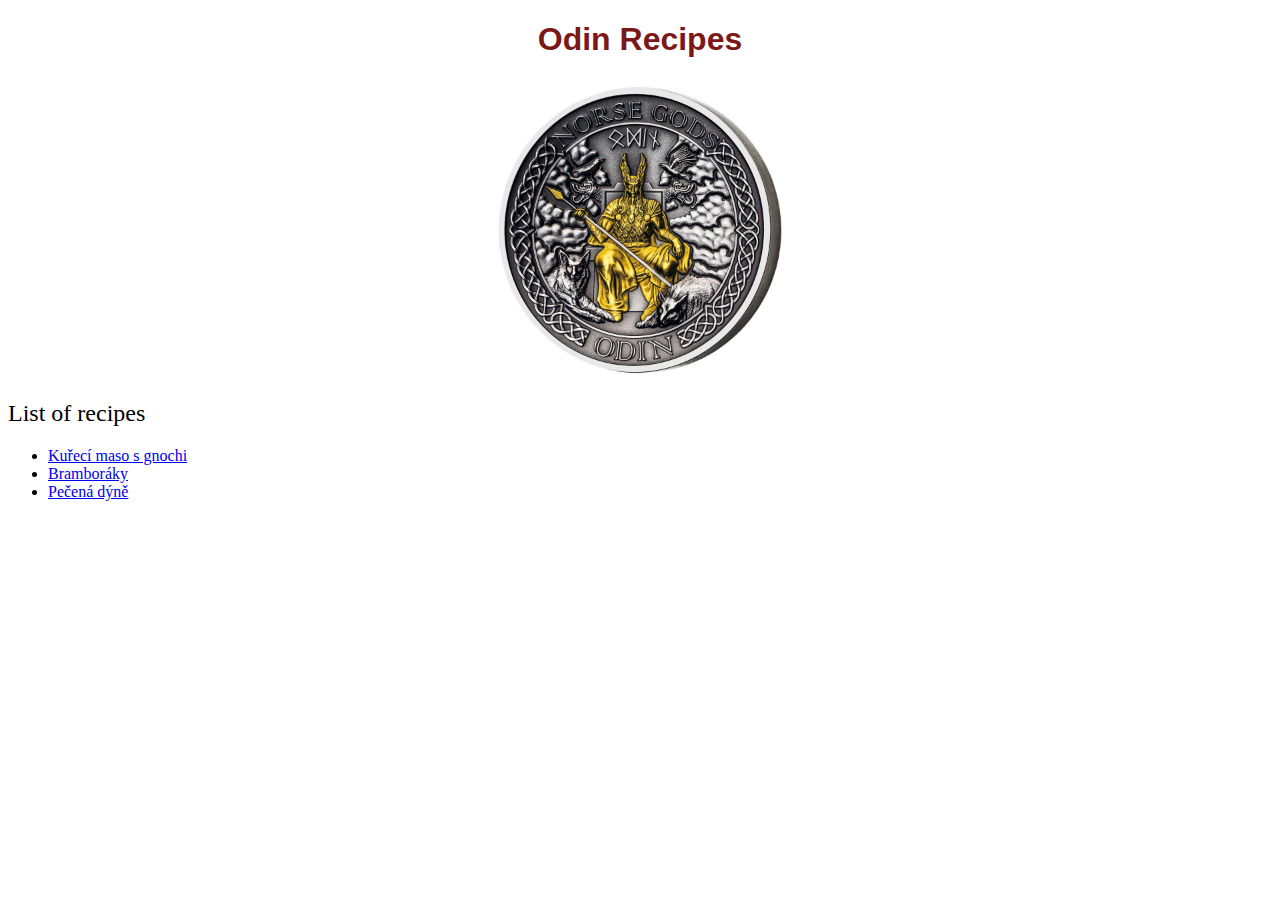
<file: index.html>
<!DOCTYPE html>
<html lang="en">
<head>
    <meta charset="UTF-8">
    <meta http-equiv="X-UA-Compatible" content="IE=edge">
    <meta name="viewport" content="width=device-width, initial-scale=1.0">
    <link rel="stylesheet" href="style.css">
    <title>odin-recipes</title>
</head>
<body>
<h1>Odin Recipes</h1>
<img class="titlePic" src="./odin-cook.jpg" alt="Odin the cook">
<h2>List of recipes</h2>
<ul>
    <li><a href="./recipes/kureci-maso-s-gnochi.html">Kuřecí maso s gnochi</a></li>
    <li><a href="./recipes/bramboraky.html">Bramboráky</a></li>    
    <li><a href="./recipes/pecena-dyne.html">Pečená dýně</a></li>

</ul>
</body>
</html>
</file>
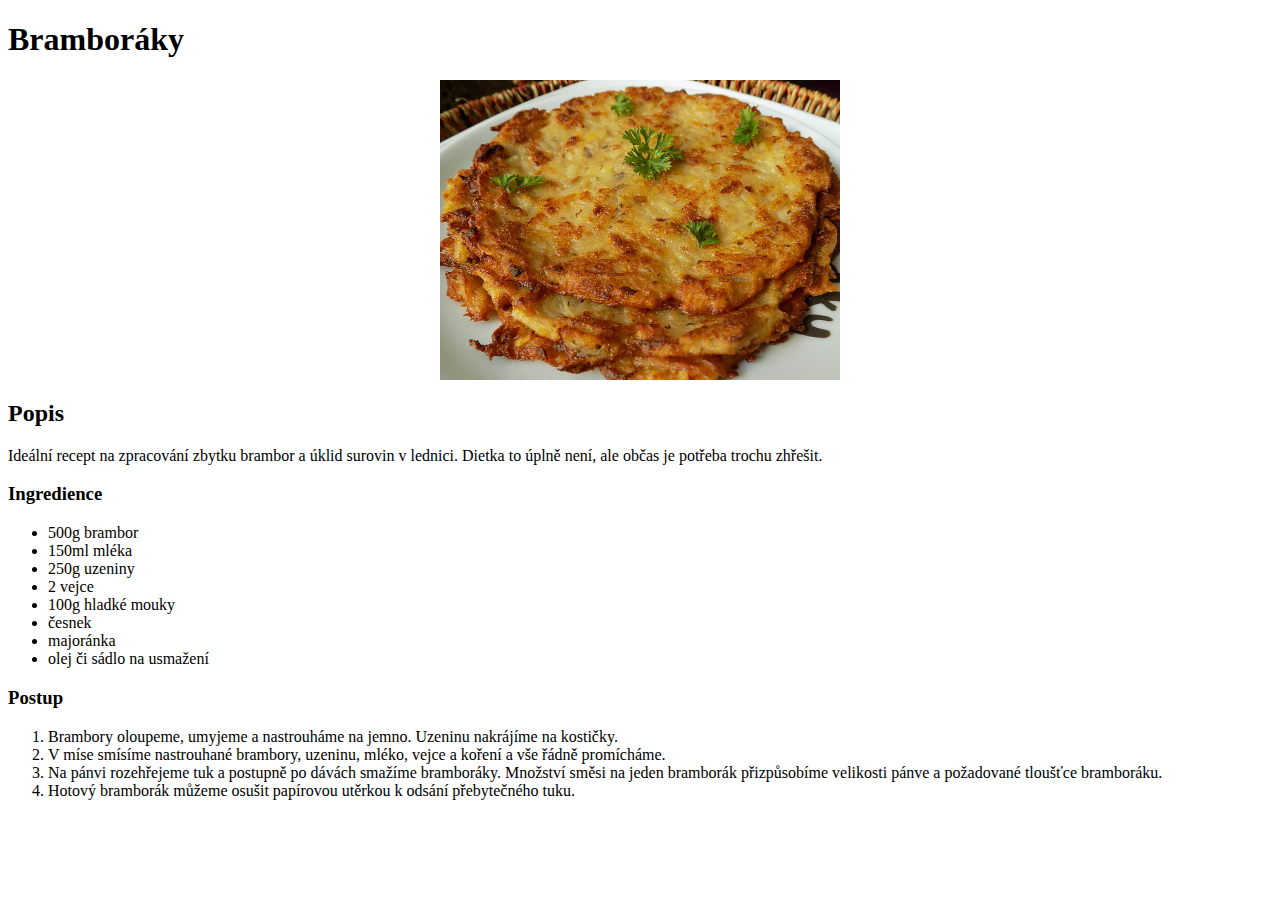
<file: recipes/bramboraky.html>
<!DOCTYPE html>
<html lang="en">
<head>
    <meta charset="UTF-8">
    <meta http-equiv="X-UA-Compatible" content="IE=edge">
    <meta name="viewport" content="width=device-width, initial-scale=1.0">
    <link rel="stylesheet" href="styles.css">
    <title>Bramboraky</title>
</head>
<body>
    <h1>Bramboráky</h1>
    <img class="initPic" src="./bramboraky.jpg" alt="Bramboráky">
    <h2>Popis</h2>
    <p>Ideální recept na zpracování zbytku brambor a úklid surovin v lednici. Dietka to úplně není, ale občas je potřeba trochu zhřešit.</p>
    <h3>Ingredience</h3>
    <ul>
        <li>500g brambor</li>
        <li>150ml mléka</li>
        <li>250g uzeniny</li>
        <li>2 vejce</li>
        <li>100g hladké mouky</li>
        <li>česnek</li>
        <li>majoránka</li>
        <li>olej či sádlo na usmažení</li>
    </ul>
    <h3>Postup</h3>
    <ol>
        <li>Brambory oloupeme, umyjeme a nastrouháme na jemno. Uzeninu nakrájíme na kostičky.</li>
        <li>V míse smísíme nastrouhané brambory, uzeninu, mléko, vejce a koření a vše řádně promícháme.</li>
        <li>Na pánvi rozehřejeme tuk a postupně po dávách smažíme bramboráky. Množství směsi na jeden bramborák přizpůsobíme velikosti pánve a požadované tloušťce bramboráku.</li>
        <li>Hotový bramborák můžeme osušit papírovou utěrkou k odsání přebytečného tuku.</li>
    </ol>    
</body>
</html>
</file>
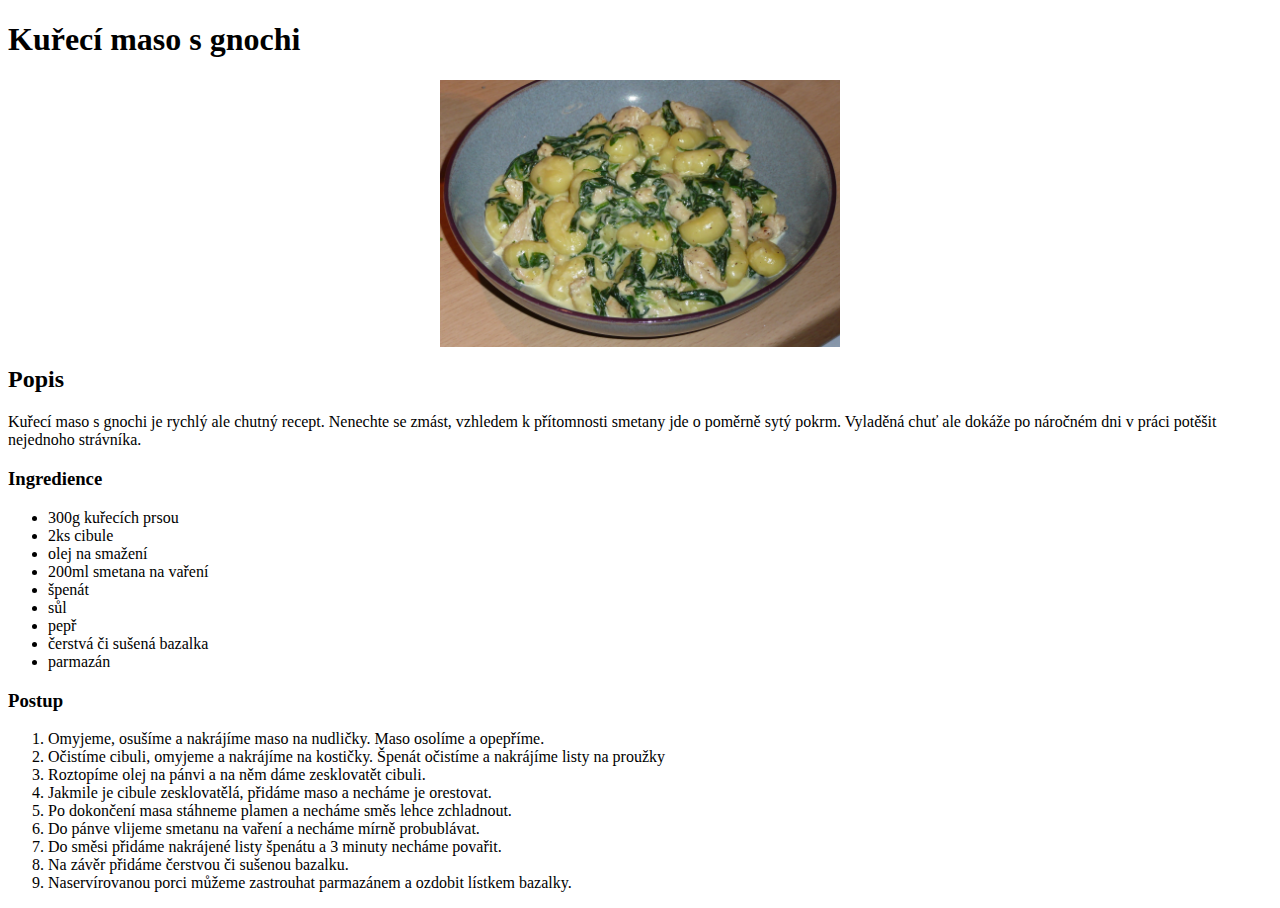
<file: recipes/kureci-maso-s-gnochi.html>
<!DOCTYPE html>
<html lang="en">
<head>
    <meta charset="UTF-8">
    <meta http-equiv="X-UA-Compatible" content="IE=edge">
    <meta name="viewport" content="width=device-width, initial-scale=1.0">
    <link rel="stylesheet" href="styles.css">
    <title>kureci-maso-s-gnochi</title>
</head>
<body>
    <h1>Kuřecí maso s gnochi</h1>
    <img class="initPic" src="./kureci-s-gnochi.jpeg" alt="Kuřecí maso s gnochi">
    <h2>Popis</h2>
    <p>Kuřecí maso s gnochi je rychlý ale chutný recept. Nenechte se zmást, vzhledem k přítomnosti smetany jde o poměrně sytý pokrm. Vyladěná chuť ale dokáže po náročném dni v práci potěšit nejednoho strávníka.</p>
    <h3>Ingredience</h3>
    <ul>
        <li>300g kuřecích prsou</li>
        <li>2ks cibule</li>
        <li>olej na smažení</li>
        <li>200ml smetana na vaření</li>
        <li>špenát</li>
        <li>sůl</li>
        <li>pepř</li>
        <li>čerstvá či sušená bazalka</li>
        <li>parmazán</li>
    </ul>
    <h3>Postup</h3>
    <ol>
        <li>Omyjeme, osušíme a nakrájíme maso na nudličky. Maso osolíme a opepříme.</li>
        <li>Očistíme cibuli, omyjeme a nakrájíme na kostičky. Špenát očistíme a nakrájíme listy na proužky</li>
        <li>Roztopíme olej na pánvi a na něm dáme zesklovatět cibuli.</li>
        <li>Jakmile je cibule zesklovatělá, přidáme maso a necháme je orestovat.</li>
        <li>Po dokončení masa stáhneme plamen a necháme směs lehce zchladnout.</li>
        <li>Do pánve vlijeme smetanu na vaření a necháme mírně probublávat.</li>
        <li>Do směsi přidáme nakrájené listy špenátu a 3 minuty necháme povařit.</li>
        <li>Na závěr přidáme čerstvou či sušenou bazalku.</li>
        <li>Naservírovanou porci můžeme zastrouhat parmazánem a ozdobit lístkem bazalky.</li>
    </ol>
</body>
</html>
</file>
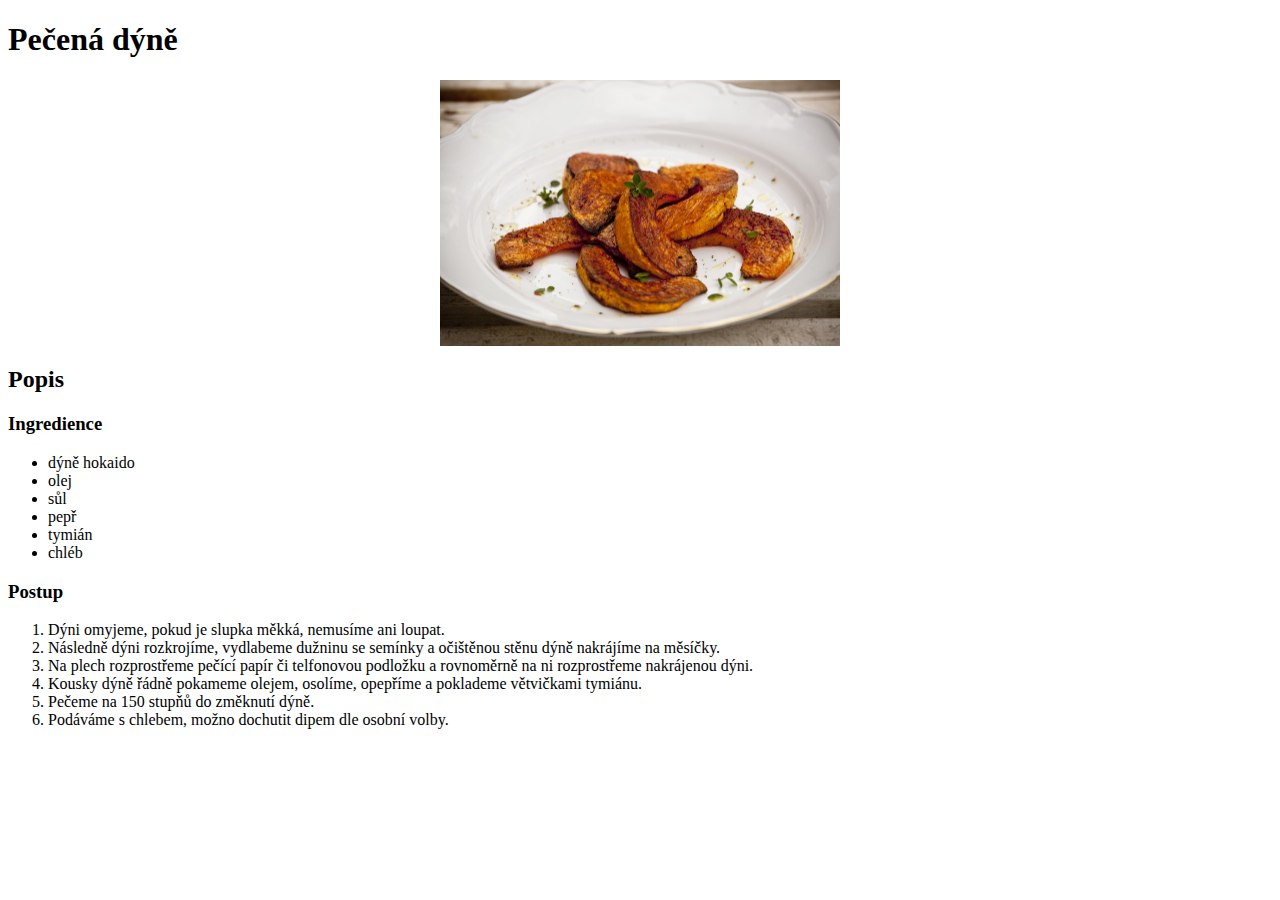
<file: recipes/pecena-dyne.html>
<!DOCTYPE html>
<html lang="en">
<head>
    <meta charset="UTF-8">
    <meta http-equiv="X-UA-Compatible" content="IE=edge">
    <meta name="viewport" content="width=device-width, initial-scale=1.0">
    <link rel="stylesheet" href="styles.css">
    <title>Bramboraky</title>
</head>
<body>
    <h1>Pečená dýně</h1>
    <img class="initPic" src="./pecena_dyne.jpg" alt="Pečená dýně">
    <h2>Popis</h2>
    <p></p>
    <h3>Ingredience</h3>
    <ul>
        <li>dýně hokaido</li>
        <li>olej</li>
        <li>sůl</li>
        <li>pepř</li>
        <li>tymián</li>
        <li>chléb</li>
    </ul>
    <h3>Postup</h3>
    <ol>
        <li>Dýni omyjeme, pokud je slupka měkká, nemusíme ani loupat.</li>
        <li>Následně dýni rozkrojíme, vydlabeme dužninu se semínky a očištěnou stěnu dýně nakrájíme na měsíčky. </li>
        <li>Na plech rozprostřeme pečící papír či telfonovou podložku a rovnoměrně na ni rozprostřeme nakrájenou dýni.</li>
        <li>Kousky dýně řádně pokameme olejem, osolíme, opepříme a poklademe větvičkami tymiánu.</li>
        <li>Pečeme na 150 stupňů do změknutí dýně.</li>
        <li>Podáváme s chlebem, možno dochutit dipem dle osobní volby.</li>
    </ol>    
</body>
</html>
</file>
<file: style.css>
h1 {
    font-family: 'Franklin Gothic Medium', 'Arial Narrow', Arial, sans-serif;
    color: rgb(124, 24, 24);
    font-weight: bold;
    text-align: center;
}

h2 {
color: black;
font-weight: 400;
}

.titlePic {
    display: block;
    margin-left: auto;
    margin-right: auto;
    width: 300px;
    height: auto;
}
</file>
<file: recipes/styles.css>
.initPic {
    display: block;
    margin-left: auto;
    margin-right: auto;
    width: 400px;
    height: auto;
}
</file>
